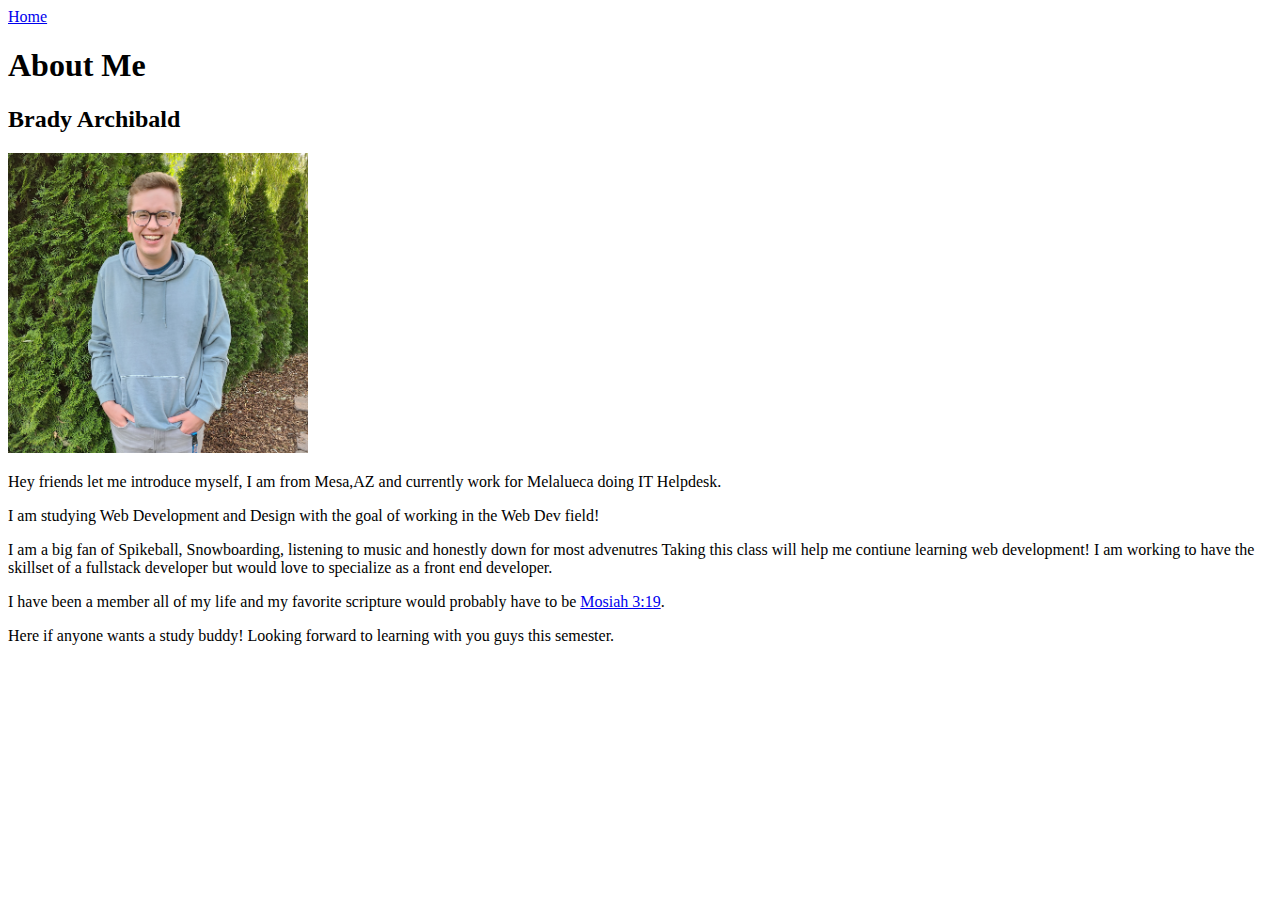
<file: about_me/index.html>
<!DOCTYPE html>
<html lang="en">
<head>
    <meta charset="UTF-8">
    <title>All About Me</title>
</head>
<body>
    <header> <!-- Header is primarily used for company logo and navigation panel-->
            <nav>
                <!--Nav element is used to hold the menu-->
                <a href="index.html">Home</a><!--Links = a or anchor-->
            </nav>
    </header>
    <main> <!--Main is the section of website that hold unique content to each webpage-->
           <h1>About Me</h1>
           <h2>Brady Archibald</h2>
           <img src="images/brady.jpg" alt="Brady" width="300px">
           <p>Hey friends let me introduce myself, I am from Mesa,AZ and currently work for Melalueca doing IT Helpdesk.
           </p>
           <p>I am studying Web Development and Design with the goal of working in the Web Dev field!</p>
            <p>I am a big fan of Spikeball, Snowboarding, listening to music and honestly down for most advenutres
            Taking this class will help me contiune learning web development! I am working to have the skillset of a fullstack
            developer but would love to specialize as a front end developer.
            </p>
            <p>I have been a member all of my life and my favorite scripture would probably have to be <a href="https://www.churchofjesuschrist.org/study/scriptures/bofm/mosiah/3#p18">Mosiah 3:19</a>.</p>
            <p>Here if anyone wants a study buddy! Looking forward to learning with you guys this semester.</p>
    </main>
    <footer><!--Footer holds elements that will show at the bottom of every page-->

    </footer>
</body>
</html>
</file>
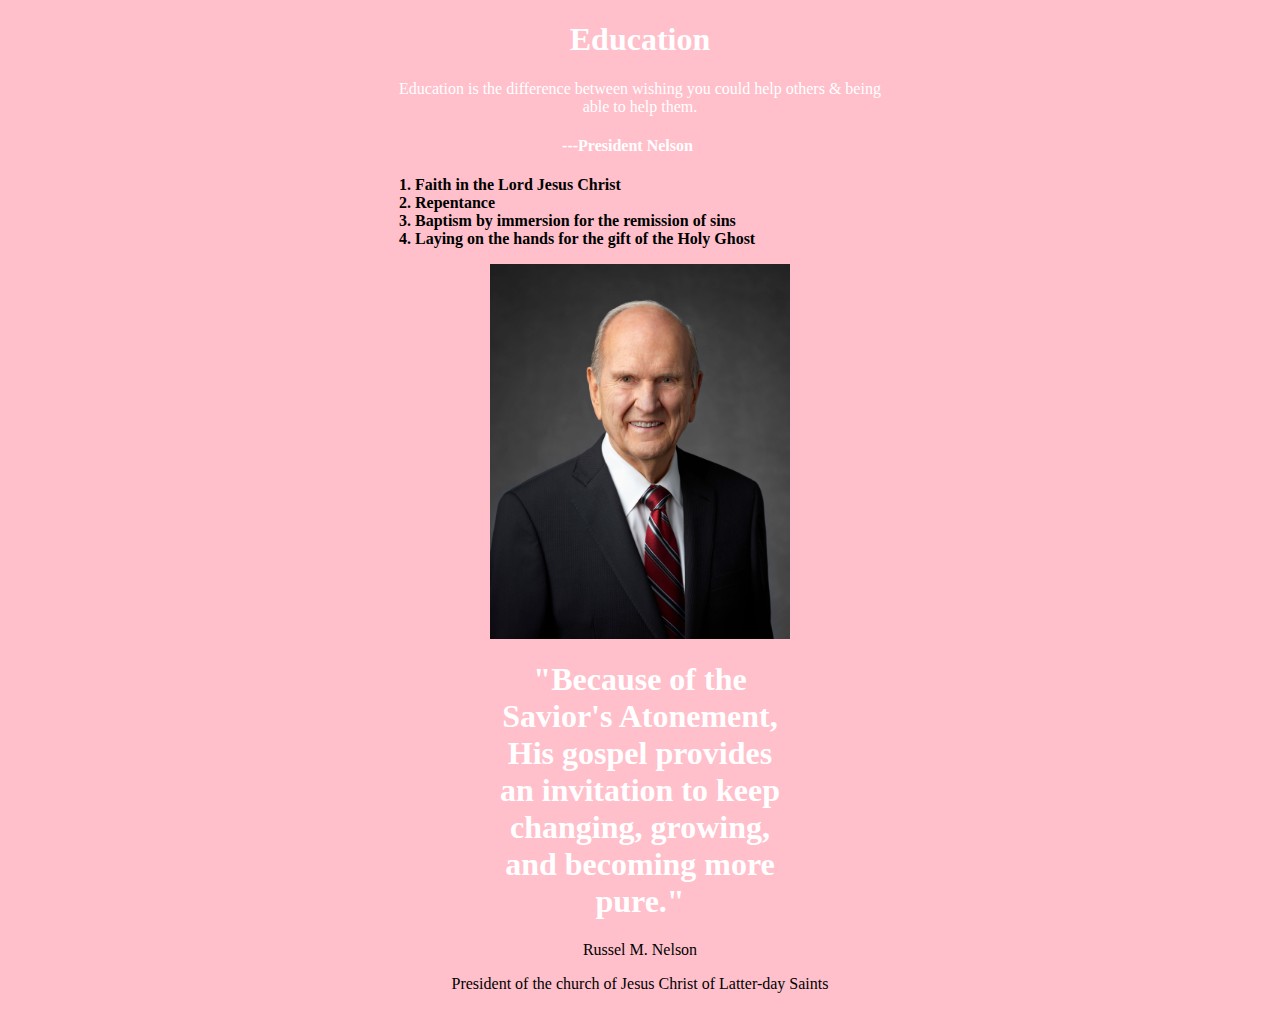
<file: ice/index.html>
<!DOCTYPE html>
<html lang="en">
<head>
    <meta charset="UTF-8">
    <meta http-equiv="X-UA-Compatible" content="IE=edge">
    <meta name="viewport" content="width=device-width, initial-scale=1.0">
    <title>Ice Challenge</title>
    <link rel="stylesheet" href="./styles/styles.css">
</head>
<body>
    <main>
        <div class="title">
            <h1>Education</h1>
        </div>
        <div class="quote">
            <p>Education is the difference between wishing you could help others & being able to help them.</p>
        </div>
        <div class="owner">
            <h4>---President Nelson</h4>
        </div>
        <div class="list">
            <ol>
                <li>Faith in the Lord Jesus Christ</li>
                <li>Repentance</li>
                <li>Baptism by immersion for the remission of sins</li>
                <li>Laying on the hands for the gift of the Holy Ghost</li>
            </ol>
        </div>
        <div class="picture">
            <img src="./images/prophet.jpeg" alt="Russel M Nelson">
        </div>
        <h1 class="quote2">"Because of the Savior's Atonement, His gospel provides an invitation to keep changing, growing, and becoming more pure."</h2>
        <p> </p>
        <p class="sign">Russel M. Nelson</p>
        <p class="church">President of the church of Jesus Christ of Latter-day Saints</p>
    </main>
</body>
</html
</file>
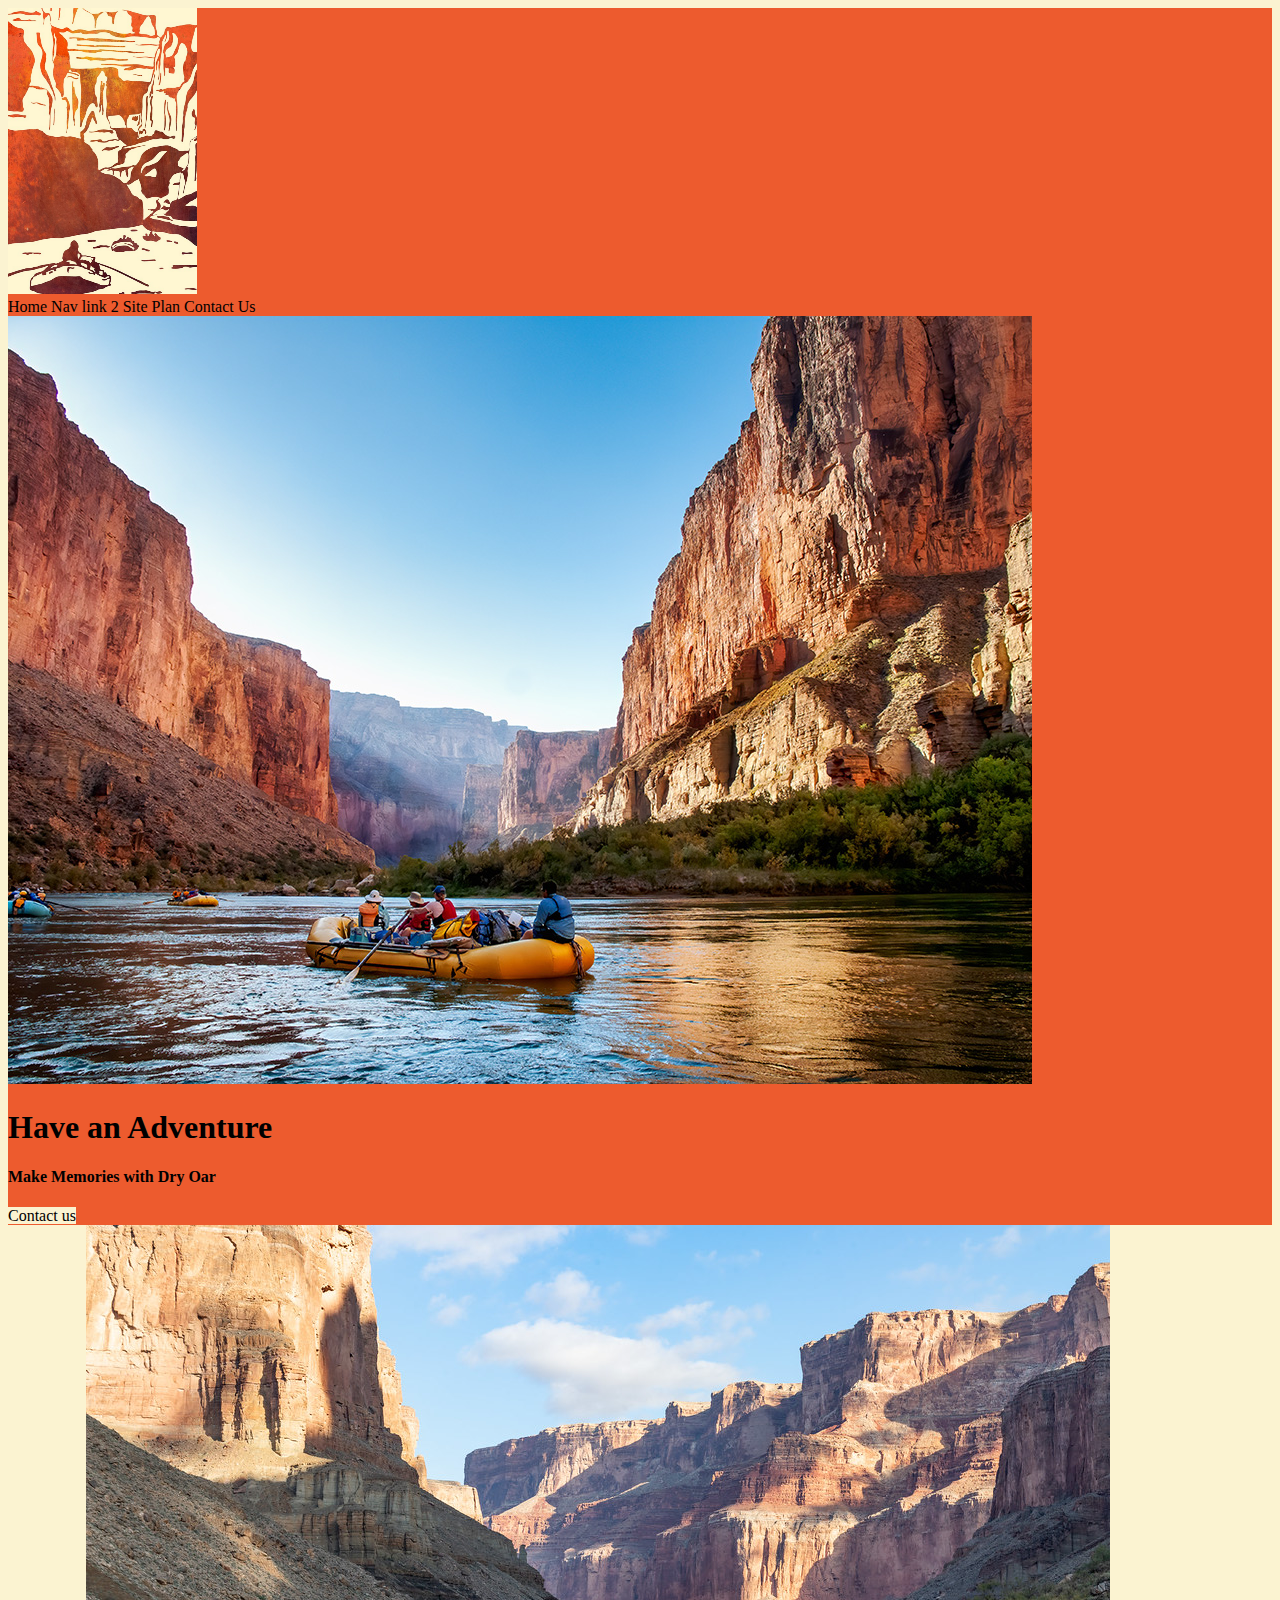
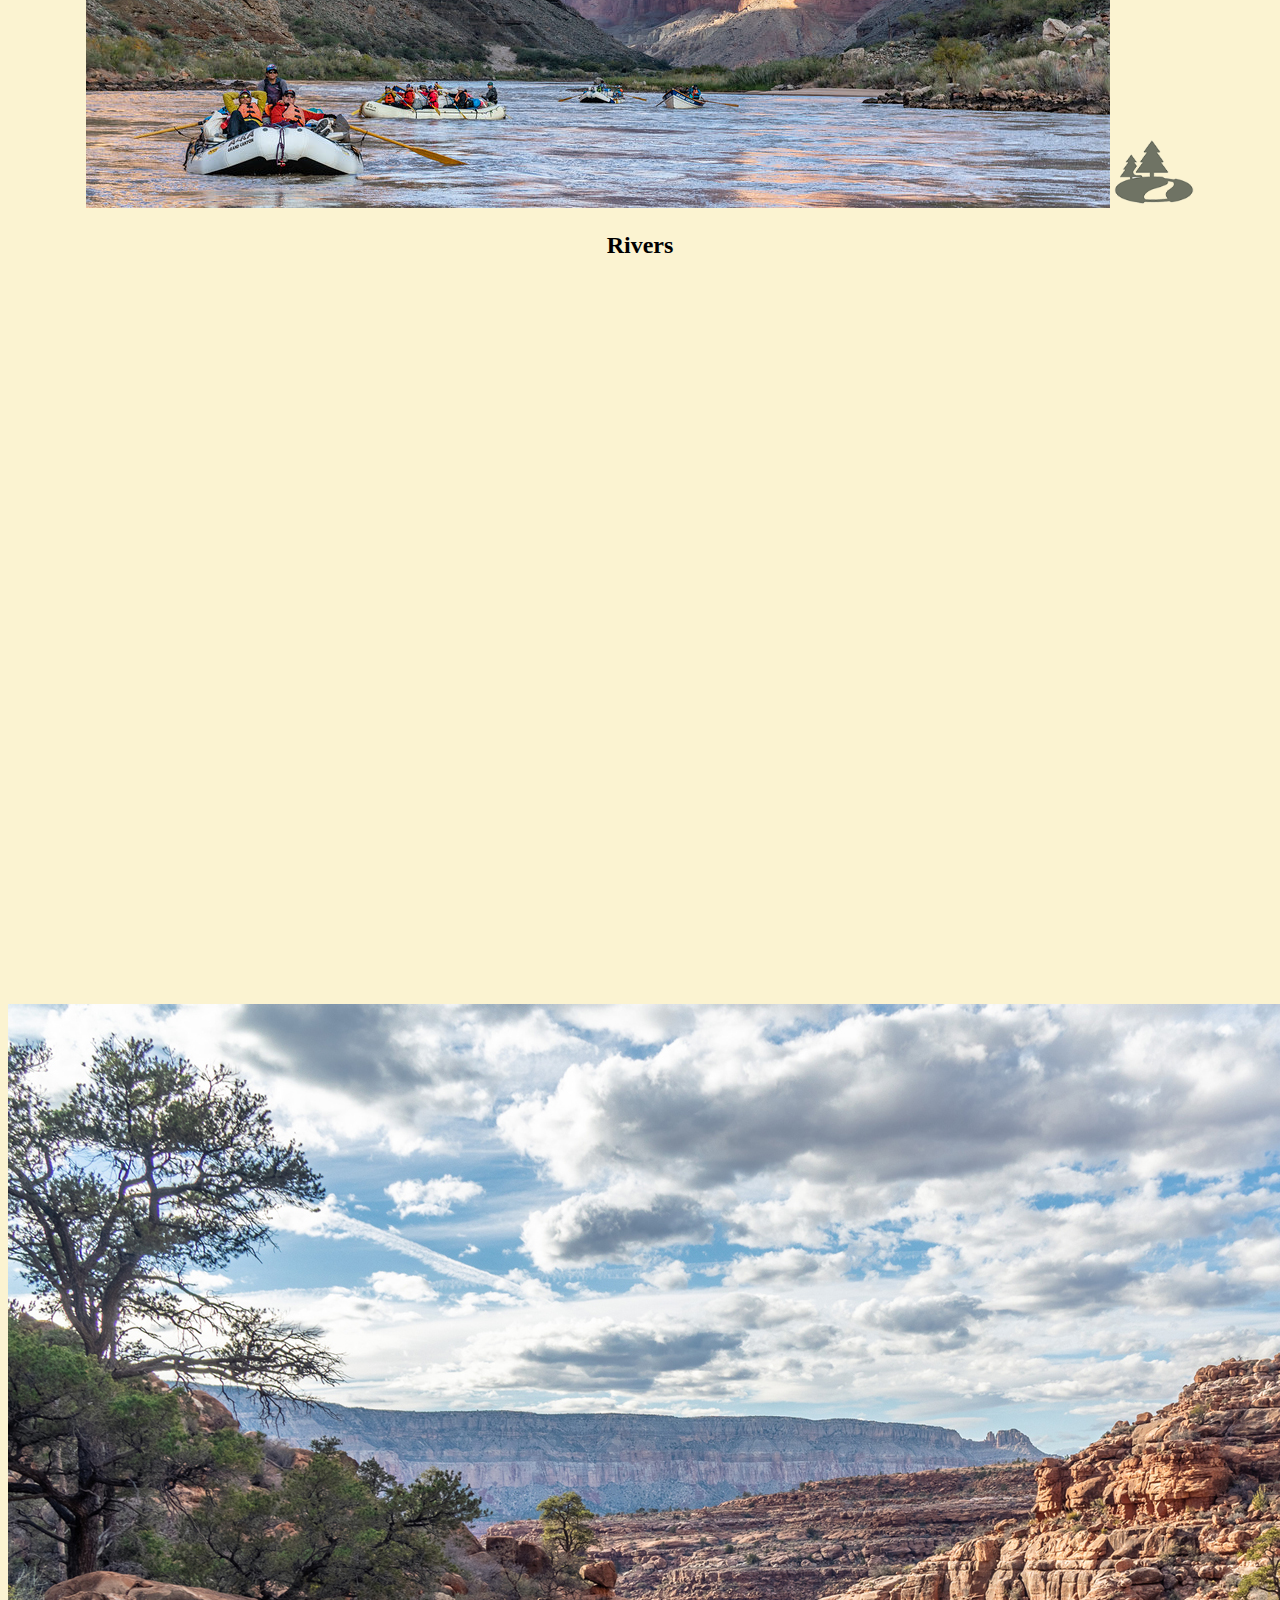
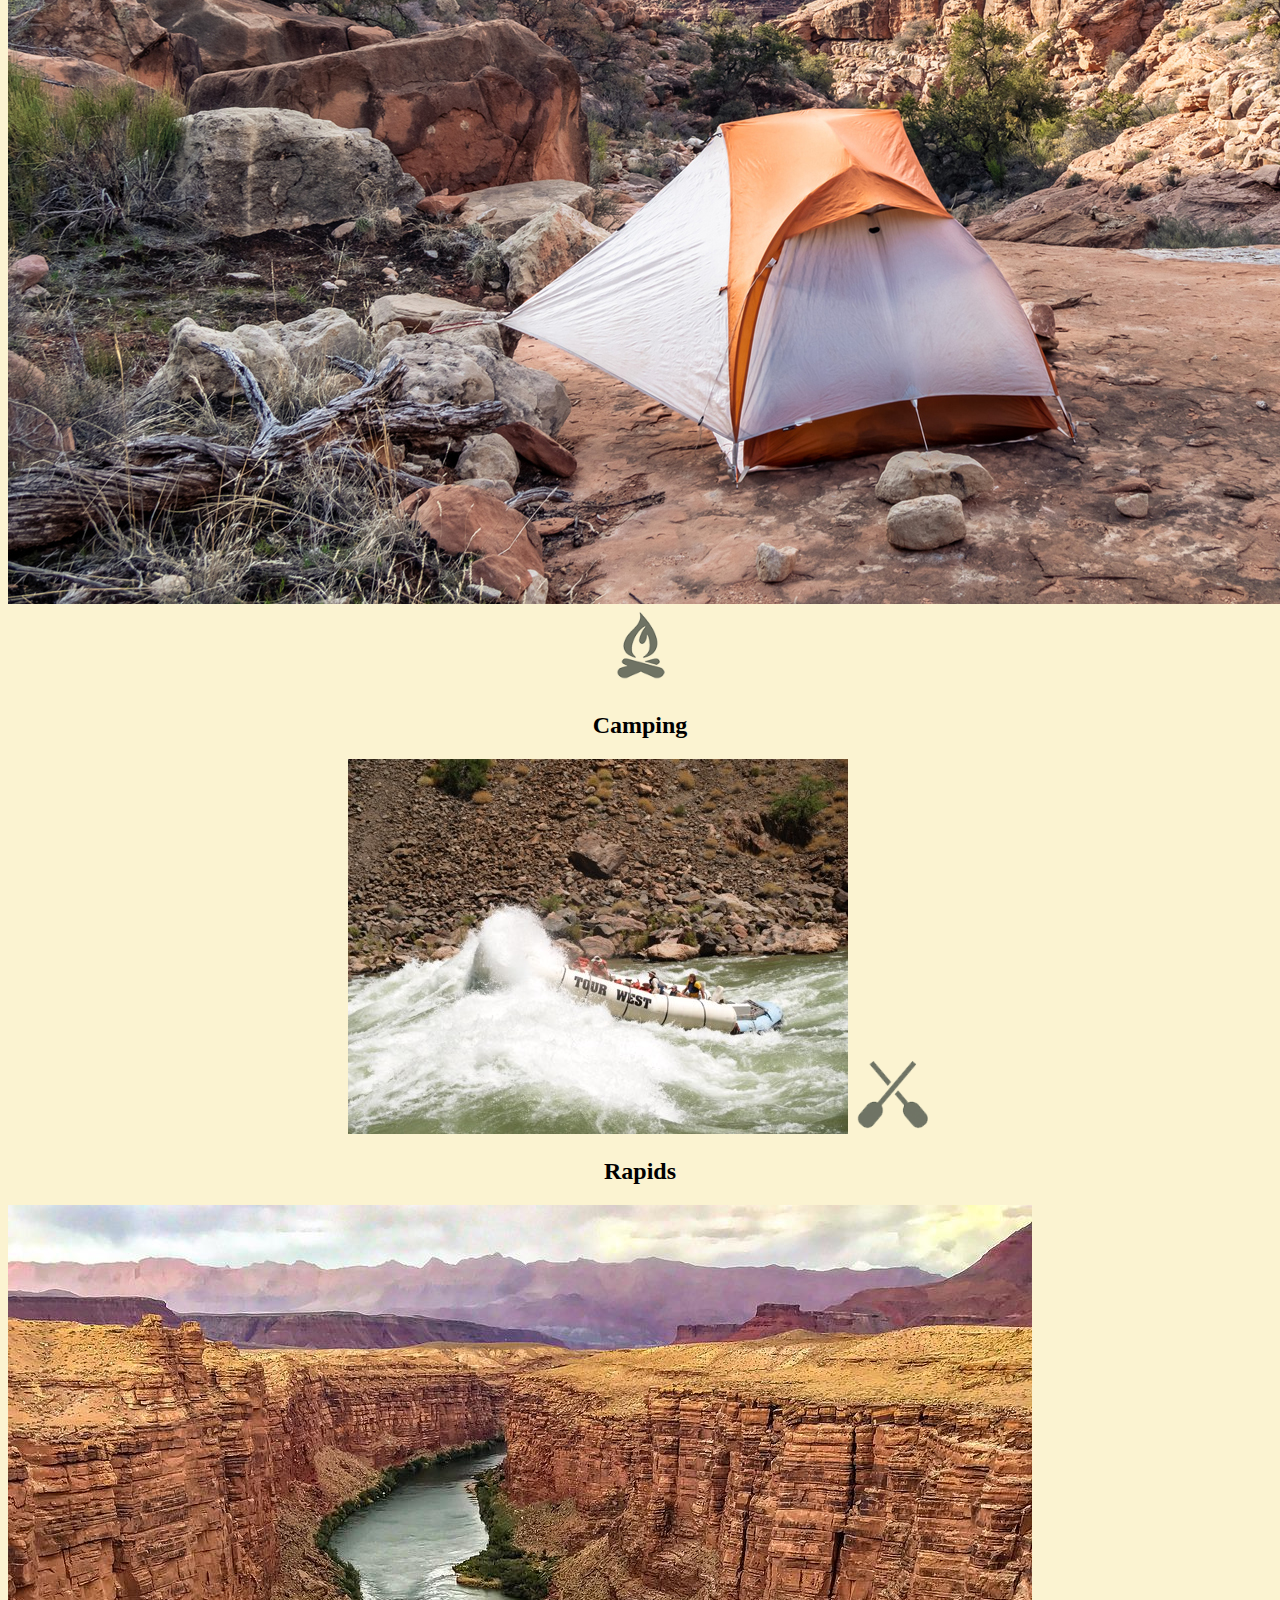
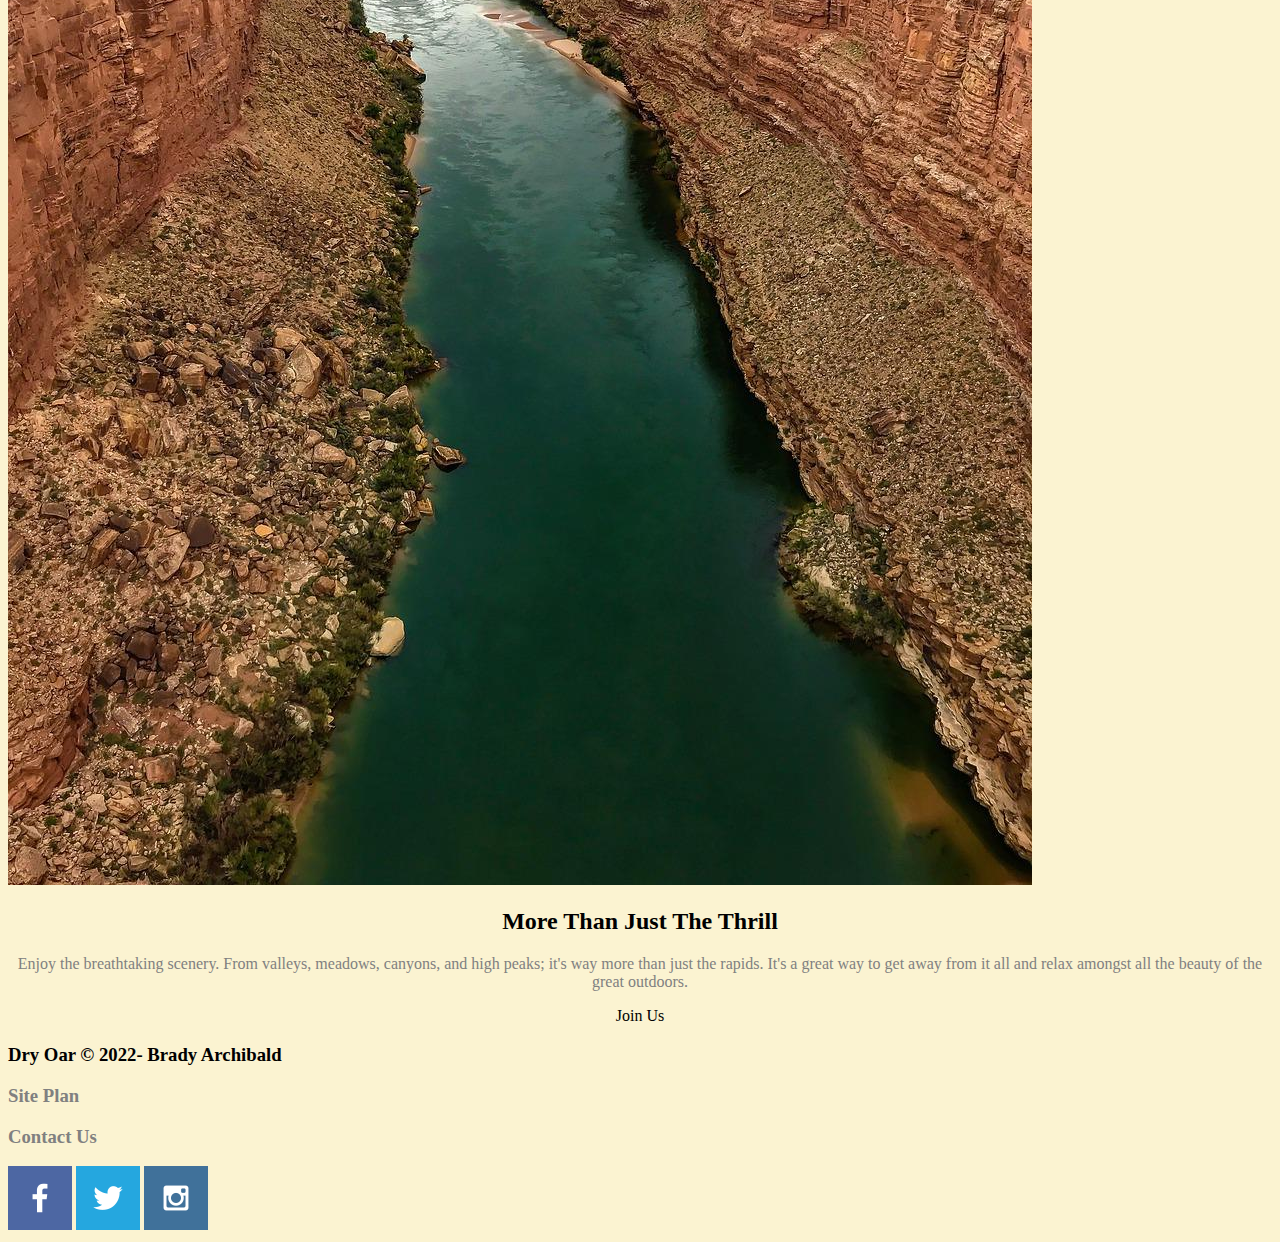
<file: wwr/index.html>
<!DOCTYPE html>
<html lang="en">
<head>
    <meta charset="UTF-8">
    <meta http-equiv="X-UA-Compatible" content="IE=edge">
    <meta name="viewport" content="width=device-width, initial-scale=1.0">
    <link rel="stylesheet" href="../wwr/styles/style.css">
    <title>Dry Oar Rafting</title>
</head>
<body>
    <div id="content">
        <header>
            <a href="index.html">
            <img src="./images/logo2.png" alt="Dry Oar Logo">
            </a>
            <nav id="button-box">
                <a href="index.html">Home</a>
                <a href="#">Nav link 2</a>
                <a href="site-plan-rafting.html">Site Plan</a>
                <a href="contactus.html">Contact Us</a>
            </nav>
            <div id="hero">
                <div id="hero-box">
                    <img id="hero-img" src="images/hero.jpg" alt="People enjoying rafting">
                </div>
                    <section>
                        <h1 class="hero-msg">Have an Adventure</h1>
                        <h4 class="hero-msg">Make Memories with Dry Oar</h4>
                        <div class="home-title">
                            <a class="book" href="contactus.html">Contact us</a>
                        </div>
                    </section>
            </div>
        </header>
        <main class="home-grid">
            <section class="rivers-card">
                <img class="card-img" src="images/rivers.jpg" alt="river in forest">
                <img class="icon" src="images/river_icon.png" alt="river icon">
                <h2>Rivers</h2>
            </section>
            <div id="background"></div>
            <section class="camping-card">
                <img class="card-img" src="images/camping.jpg" alt="tent in mountains">
                <img class="icon" src="images/fire_icon.png" alt="fire icon">
                <h2>Camping</h2>
            </section>
            <section class="rapids-card">
                <img class="card-img" src="images/rapids.jpg" alt="rafting boat">
                <img class="icon" src="images/oars.png" alt="oars icon">
                <h2>Rapids</h2>
            </section>
                <img class="mountains" src="images/grand-canyon.jpg" alt="Misty mountains">
            <section class="msg">
                <h2>More Than Just The Thrill</h2>
                <p>Enjoy the breathtaking scenery. From valleys, meadows, canyons, and high peaks; it's way more than just the rapids. It's a great way to get away from it all and relax amongst all the beauty of the great outdoors. </p>
                <a class='join' href="rivers.html">Join Us</a>
            </section>
        </main>

        <footer>
            <h3>Dry Oar &copy; 2022- Brady Archibald</h3>
            <h3><a href="site-plan-rafting.html">Site Plan</a></h3>
            <h3><a href="contactus.html">Contact Us</a></h3>
            <div class="social">
                <a href="https://facebook.com" target="_blank">
                    <img src="images/facebook.png" alt="fb icon">
                </a>
                <a href="https://twitter.com" target="_blank">
                    <img src="images/twitter.png" alt="twitter icon">
                </a>
                <a href="https://instagram.com" target="_blank">
                    <img src="images/instagram.png" alt="instagram icon">
                </a>
            </div>
        </footer>
            
    </div>
</body>
</html>
</file>
<file: ice/styles/styles.css>
body {
    background-color: pink;
}
main {
    max-width: 600px;
    margin: 0 auto;
}
.title {
    color: white;
    text-align: center;
    -webkit-transition: color 2s;
    transition: color 2s;
}
.title:hover {
    color: black;
}
.quote {
    color: white;
    text-align: center;
    max-width: 500px;
    margin-left: 50px;
}
.owner {
    color: white;
    text-align: center;
    margin-right: 25px;
}
.list {
    font-weight:bold;
    margin-left: 35px;
}
.picture img {
    display: block;
    margin-left: auto;
    margin-right: auto;
    width: 50%;
}
.quote2 {
    color: white;
    text-align: center;
    max-width: 300px;
    margin-left: 150px;
}
.sign {
    text-align: center;
}
.church {
    text-align: center;
}
</file>
<file: wwr/styles/style.css>
.content{
    max-width: 1600px;
    margin: 0 auto;
}
nav a {
    text-align: center;
    color: black;
    text-decoration: none;
}
.home-title{
    color: black;
}
#hero-msg h1 {
    text-align: center;
}
#hero-msg h4 {
    text-align: center;
}
.button-box {
    text-align: center;
}
main section{
    text-align: center;
}
h4 {
    color: black;
}
#background {
    height: 725px;
    background-color: #FBF3D1;
}
body{
    background-color: #FBF3D1  ;
    ;
}
header {
    background-color: #ED5B2E ;
}
nav a:hover{
    background-color: #C19176 ;
    color: #ED5B2E;
}
.book  {
    background-color: #FBF3D1 ;
    color: black;
    text-decoration: none;
}
.join {
    background-color: #FBF3D1 ;
    color: black;
    text-decoration: none;
}
.book:hover{
    background-color: gray ;
}
.join:hover{
    background-color: gray ;
}
.msg{
    background-color: #FBF3D1 ;
}
.msg h2{
    color: black;
}
.msg p {
    color: gray;
}
footer {
    background-color: #FBF3D1 ;
}
footer h3{
    color: black;
}
footer a{
    color: gray;
    text-decoration: none;
    text-align: center;
}
footer a:hover{
    color: orangered;
}
.icon{
    width: 80px;
}
</file>
